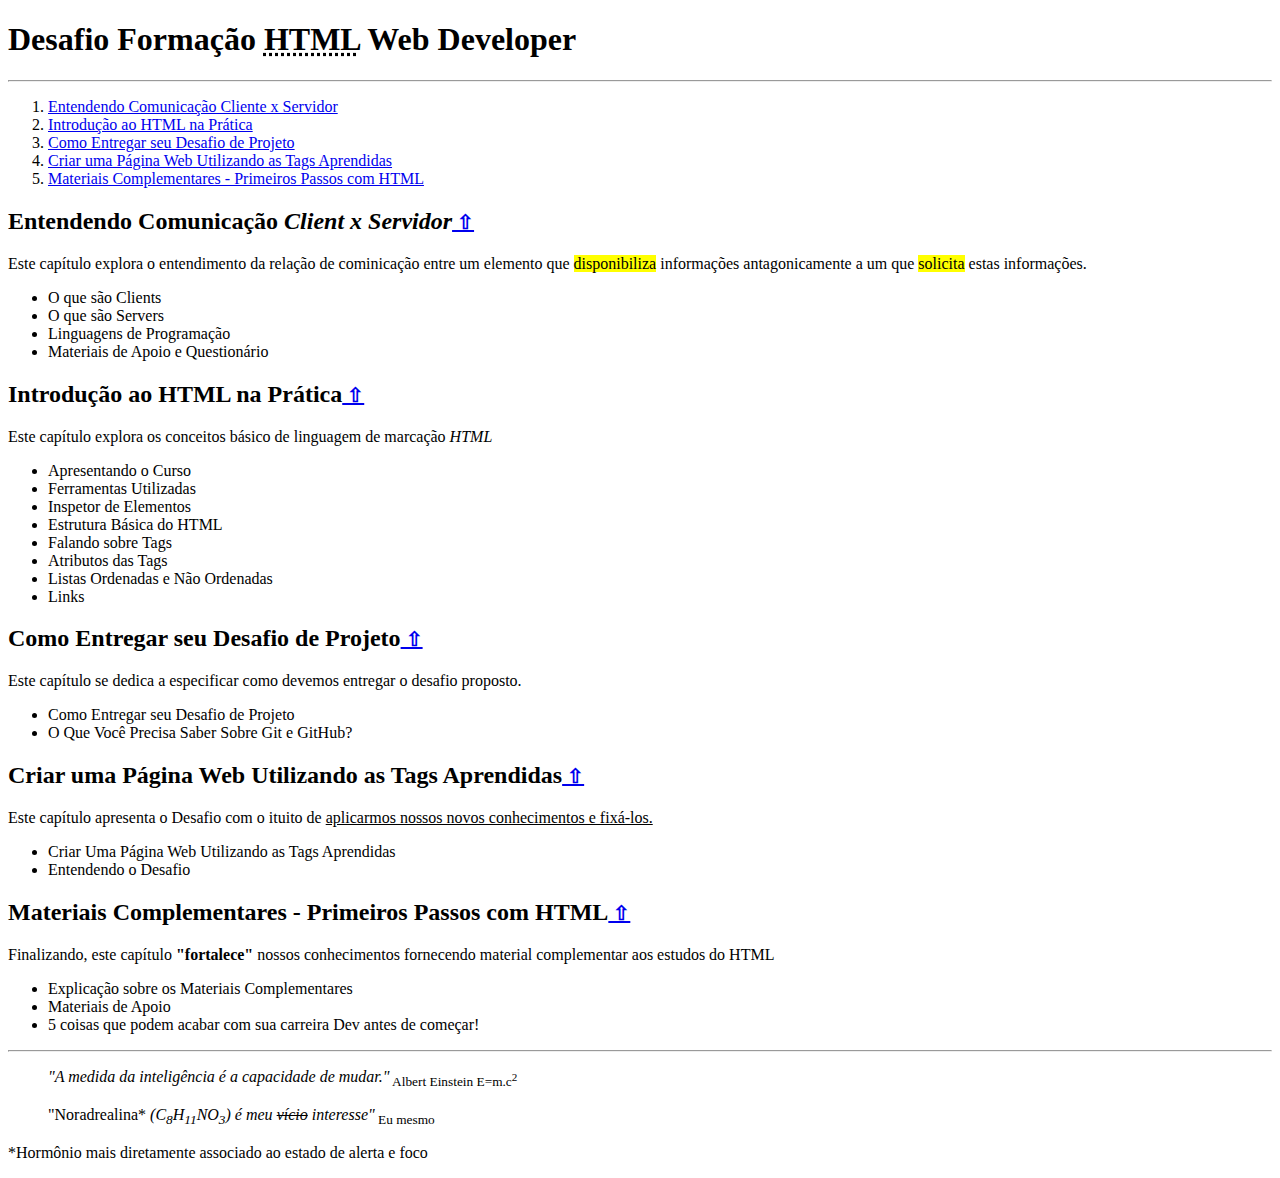
<file: index.html>
<!DOCTYPE html>
<html lang="pt-br">
<head>
    <meta charset="UTF-8">
    <title>Desafio</title>
</head>
<body>
    <header>
        <h1 id="0">Desafio Formação <abbr title="HyperText Markup Language">HTML</abbr> Web Developer</h1>
        <hr>
    </header>
    <main>
        <nav>
            <ol><li><a href="#1">Entendendo Comunicação Cliente x Servidor</a></li>
                <li><a href="#2">Introdução ao HTML na Prática</a></li>
                <li><a href="#3">Como Entregar seu Desafio de Projeto</a></li>
                <li><a href="#4">Criar uma Página Web Utilizando as Tags Aprendidas</a></li>
                <li><a href="#5">Materiais Complementares - Primeiros Passos com HTML</a></li>
            </ol>
        </nav>
        <h2 id="1">Entendendo Comunicação <i>Client x Servidor</i><small><a href="#0"> ⇧ </a></small></h2>
        <p>Este capítulo explora o entendimento da relação de cominicação entre um elemento que <mark>disponibiliza</mark> informações antagonicamente a um que <mark>solicita</mark> estas informações.</p></li>
        <ul><li>O que são Clients</li>
            <li>O que são Servers</li>
            <li>Linguagens de Programação</li>
            <li>Materiais de Apoio e Questionário</li>
        </ul>
        <h2 id="2">Introdução ao HTML na Prática<small><a href="#0"> ⇧ </a></small></h2>
        <p>Este capítulo explora os conceitos básico de linguagem de marcação <i>HTML</i></p>
        <ul><li>Apresentando o Curso</li>
            <li>Ferramentas Utilizadas</li>
            <li>Inspetor de Elementos</li>
            <li>Estrutura Básica do HTML</li>
            <li>Falando sobre Tags</li>
            <li>Atributos das Tags</li>
            <li>Listas Ordenadas e Não Ordenadas</li>
            <li>Links</li>
        </ul>    
        <h2 id="3">Como Entregar seu Desafio de Projeto<small><a href="#0"> ⇧ </a></small></h2>
        <p>Este capítulo se dedica a especificar como devemos entregar o desafio proposto.</p>
        <ul><li>Como Entregar seu Desafio de Projeto</li>
            <li>O Que Você Precisa Saber Sobre Git e GitHub?</li>
        </ul>     
        <h2 id="4">Criar uma Página Web Utilizando as Tags Aprendidas<small><a href="#0"> ⇧ </a></small></h2>
        <p>Este capítulo apresenta o Desafio com o ituito de <u>aplicarmos nossos novos conhecimentos e fixá-los.</u></p>
        <ul><li>Criar Uma Página Web Utilizando as Tags Aprendidas</li>
            <li>Entendendo o Desafio</li>
        </ul>         
        <h2 id="5">Materiais Complementares - Primeiros Passos com HTML<small><a href="#0"> ⇧ </a></small></h2>
        <p>Finalizando, este capítulo <strong>"fortalece"</strong> nossos conhecimentos fornecendo material complementar aos estudos do HTML</p>
        <ul><li>Explicação sobre os Materiais Complementares</li>
            <li>Materiais de Apoio</li>
            <li>5 coisas que podem acabar com sua carreira Dev antes de começar!</li>
        </ul>
    </main>   
    <footer>   
        <hr> 
        <blockquote><i>"A medida da inteligência é a capacidade de mudar."</i><sub> Albert Einstein E=m.c<sup>2</sup></sub></blockquote>
        <blockquote>"Noradrealina* <!-- Hormônio mais diretamente associado ao estado de alerta e foco -->  <i>(C<sub>8</sub>H<sub>11</sub>NO<sub>3</sub>) é meu <del>vício</del> interesse"</i><sub> Eu mesmo</sub></blockquote>
        <p>*Hormônio mais diretamente associado ao estado de alerta e foco</p>
    </footer>

<!-- A tag <font></font> não é aconselhado no HTML5 por falta de semântica e por atribuir estilo pelo HTML o que hoje é recomendado que se faça pelo CSS -->

</body> 
</html>
</file>
